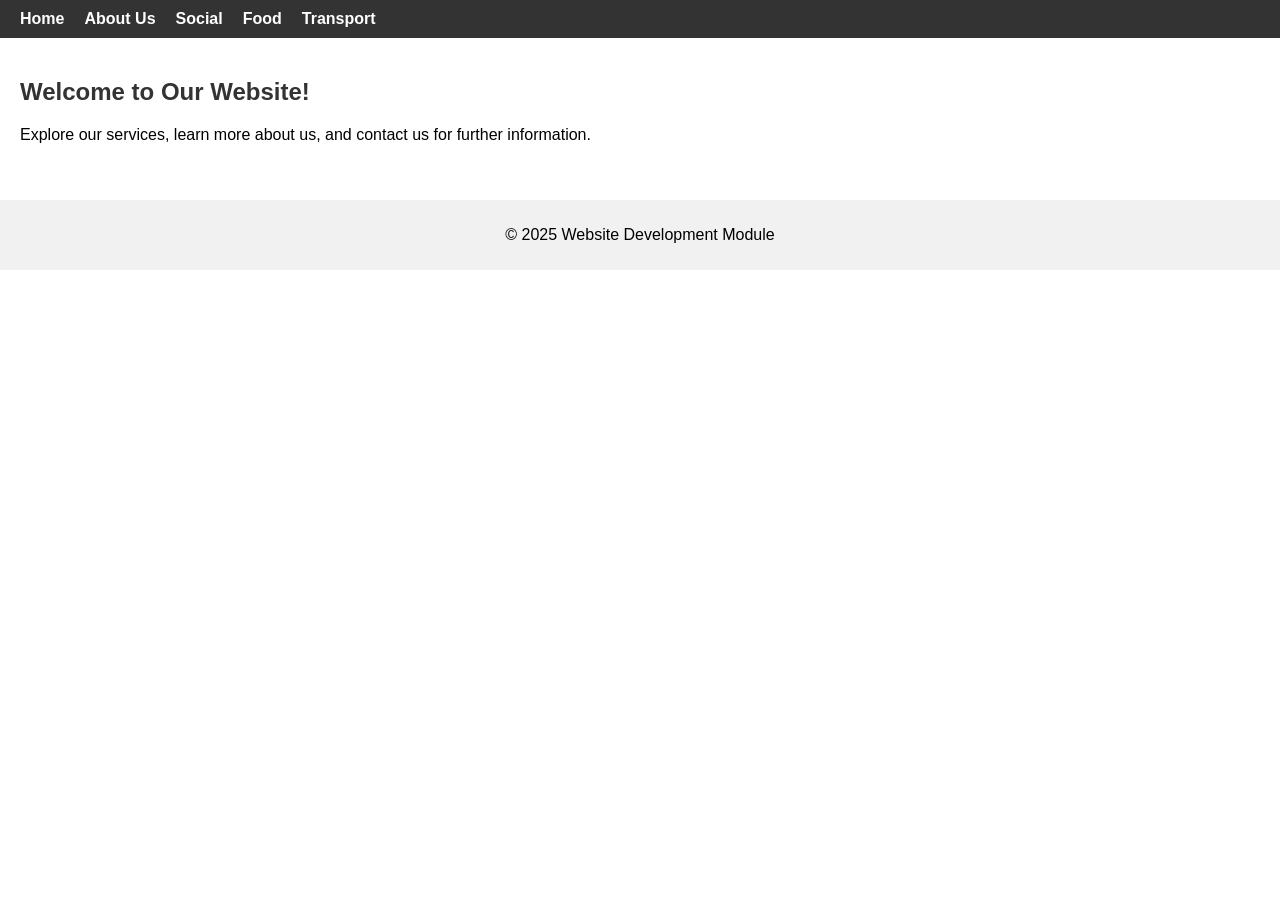
<file: website template/index.html>
﻿<!DOCTYPE html>
<html lang="en">
<head>
    <meta charset="UTF-8">
    <meta name="viewport" content="width=device-width, initial-scale=1.0">
    <title>Home - Website Template</title>
    <link rel="stylesheet" href="css/style.css">
</head>
<body>
  <header>
        <nav>
            <ul class="nav-links">
                <li><a href="../index.html">Home</a></li>
                <li><a href="about.html">About Us</a></li>
                <li><a href="social.html">Social</a></li>
                <li><a href="food.html">Food</a></li>
                <li><a href="transport.html">Transport</a></li>
            </ul>
        </nav>
   </header>

   <main>
        <section>
            <h1>Welcome to Our Website!</h1>
            <p>Explore our services, learn more about us, and contact us for further information.</p>
        </section>
    </main>

  <footer>
        <p>&copy; 2025 Website Development Module</p>
   </footer>
</body>
</html>
</file>
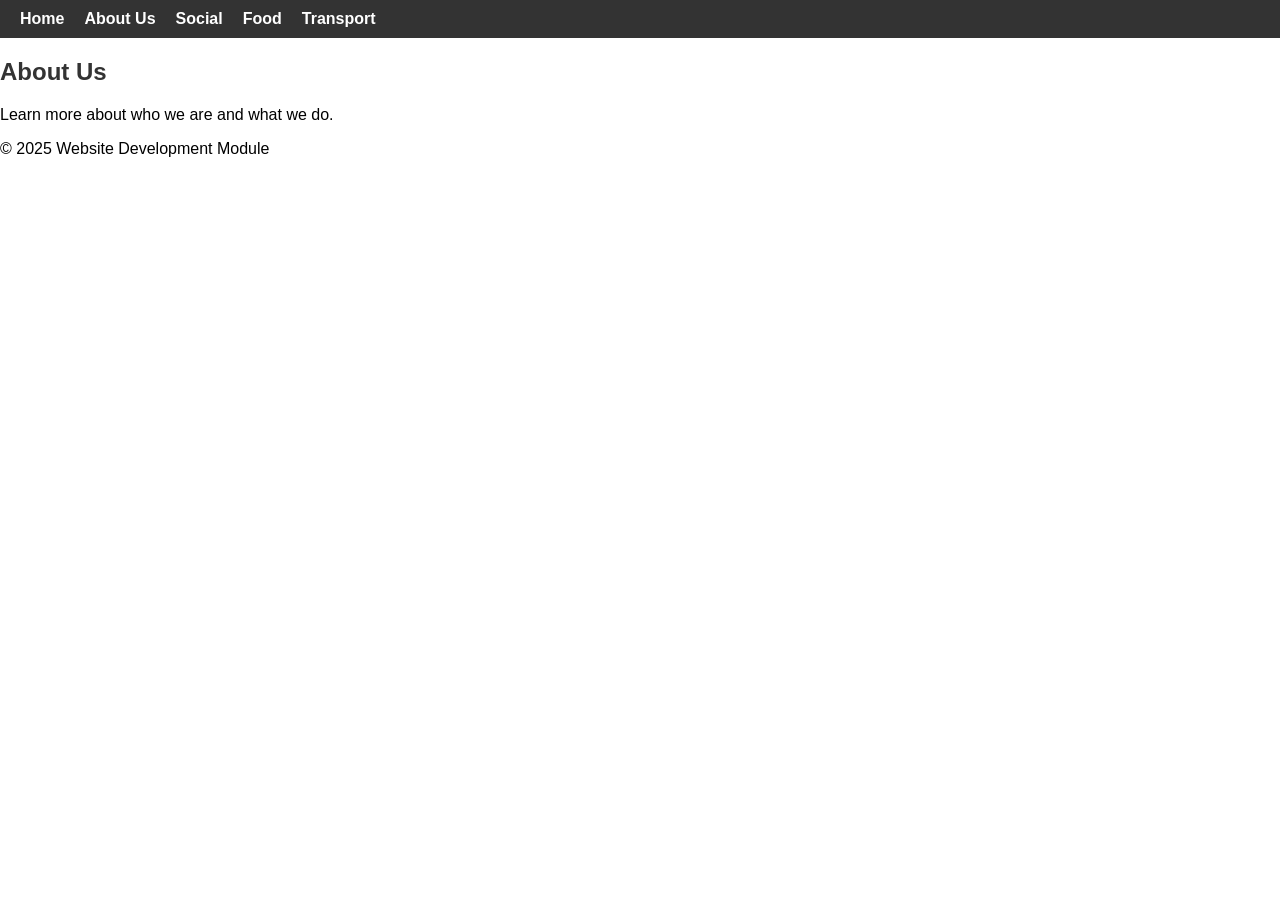
<file: website template/pages/about.html>
﻿<!DOCTYPE html>
<html lang="en">
<head>
    <meta charset="UTF-8">
    <meta name="viewport" content="width=device-width, initial-scale=1.0">
    <title>About Us</title>
    <link rel="stylesheet" href="../css/style.css">
</head>
<body>
    
  <header>
        <nav>
            <ul class="nav-links">
                <li><a href="../index.html">Home</a></li>
                <li><a href="about.html">About Us</a></li>
                <li><a href="social.html">Social</a></li>
                <li><a href="food.html">Food</a></li>
                <li><a href="transport.html">Transport</a></li>
            </ul>
        </nav>
   </header>
   
        <section>
            <h1>About Us</h1>
            <p>Learn more about who we are and what we do.</p>
        </section>
   

   
        <p>&copy; 2025 Website Development Module</p>
    
</body>
</html>
</file>
<file: website template/css/style.css>
﻿body {
    font-family: Arial, sans-serif;
    margin: 0;
    padding: 0;
    box-sizing: border-box;
}

header {
    background-color: #333;
    padding: 10px 20px;
}

.nav-links {
    list-style-type: none;
    margin: 0;
    padding: 0;
    display: flex;
}

    .nav-links li {
        margin-right: 20px;
    }

    .nav-links a {
        color: white;
        text-decoration: none;
        font-weight: bold;
    }

        .nav-links a:hover {
            text-decoration: underline;
        }

main {
    padding: 20px;
}

h1 {
    color: #333;
}

footer {
    background-color: #f1f1f1;
    padding: 10px;
    text-align: center;
    margin-top: 20px;
}

.transport {
    display: flex;
    flex-direction: column;
    align-items: center;
    margin-top: 20px;
}

    .transport img {
        max-width: 100%;
        height: auto;
    }


.food {
    display: flex;
    flex-direction: column;
    align-items: center;
    margin-top: 20px;
}

    .food img {
        max-width: 100%;
        height: auto;
    }


.social {
    display: flex;
    flex-direction: column;
    align-items: center;
    margin-top: 20px;
}

    .social img {
        max-width: 100%;
        height: auto;
    }    

@media (max-width: 768px) {
    .nav-links {
        flex-direction: column;
    }

        .nav-links li {
            margin-bottom: 10px;
        }
}
</file>
